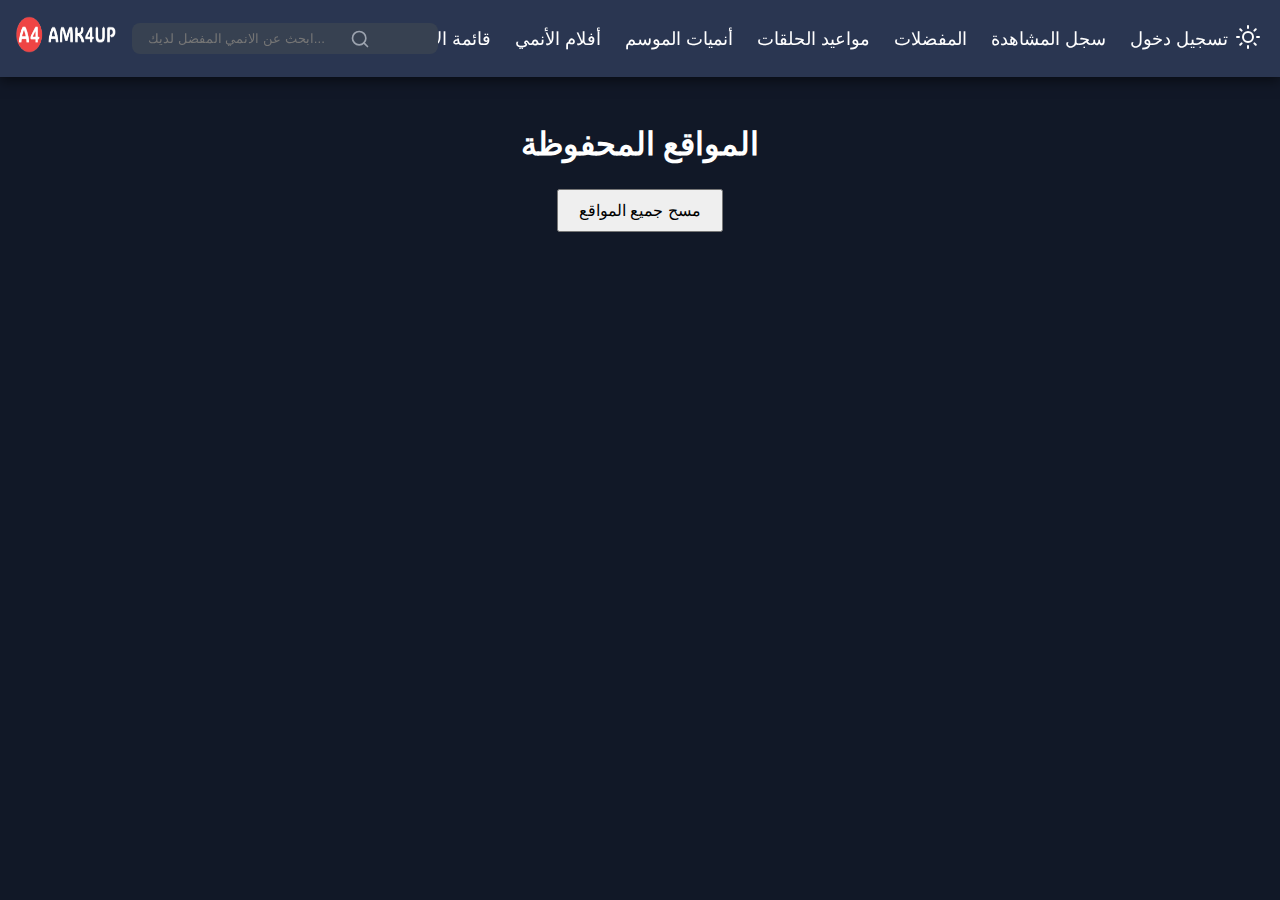
<file: المفضلات.html>
<!DOCTYPE html>
<html lang="ar">
<head>
    <meta charset="UTF-8">
    <meta name="viewport" content="width=device-width, initial-scale=1.0">
    <link rel="stylesheet" href="/CSS/style.css">
    <script src="navbar.js"defer></script>
    <title>المواقع المحفوظة</title>
    <style>
        body {
            font-family: Arial, sans-serif;
            text-align: center;
            margin-top: 120px;
        }
        ul {
            list-style-type: none;
            padding: 0;
        }
        li {
            margin: 10px 0;
        }
        a {
            text-decoration: none;
            color: blue;
            font-size: 18px;
        }
        button {
            padding: 10px 20px;
            font-size: 16px;
            cursor: pointer;
        }
    </style>
</head>
<body>
    <div id="navbar-container"></div>
    <h1>المواقع المحفوظة</h1>
    <ul id="linksList"></ul>
    <button onclick="clearLinks()">مسح جميع المواقع</button>

    <script>
        function loadLinks() {
            let savedSites = localStorage.getItem("savedSites") ? JSON.parse(localStorage.getItem("savedSites")) : [];
            let list = document.getElementById("linksList");
            if (!list) return;

            list.innerHTML = "";

            savedSites.forEach(site => {
                let listItem = document.createElement("li");
                let anchor = document.createElement("a");
                anchor.href = site.url;
                anchor.textContent = site.title;
                anchor.target = "_blank"; // فتح الموقع في نافذة جديدة

                listItem.appendChild(anchor);
                list.appendChild(listItem);
            });
        }

        function clearLinks() {
            localStorage.removeItem("savedSites"); // حذف جميع المواقع
            loadLinks(); // تحديث القائمة
        }

        window.onload = loadLinks; // تحميل المواقع عند فتح الصفحة
    </script>
    <script>
        fetch('navbar.html')
            .then(response => response.text())
            .then(data => document.getElementById('navbar-container').innerHTML = data);
    </script>
</body>
</html>
</file>
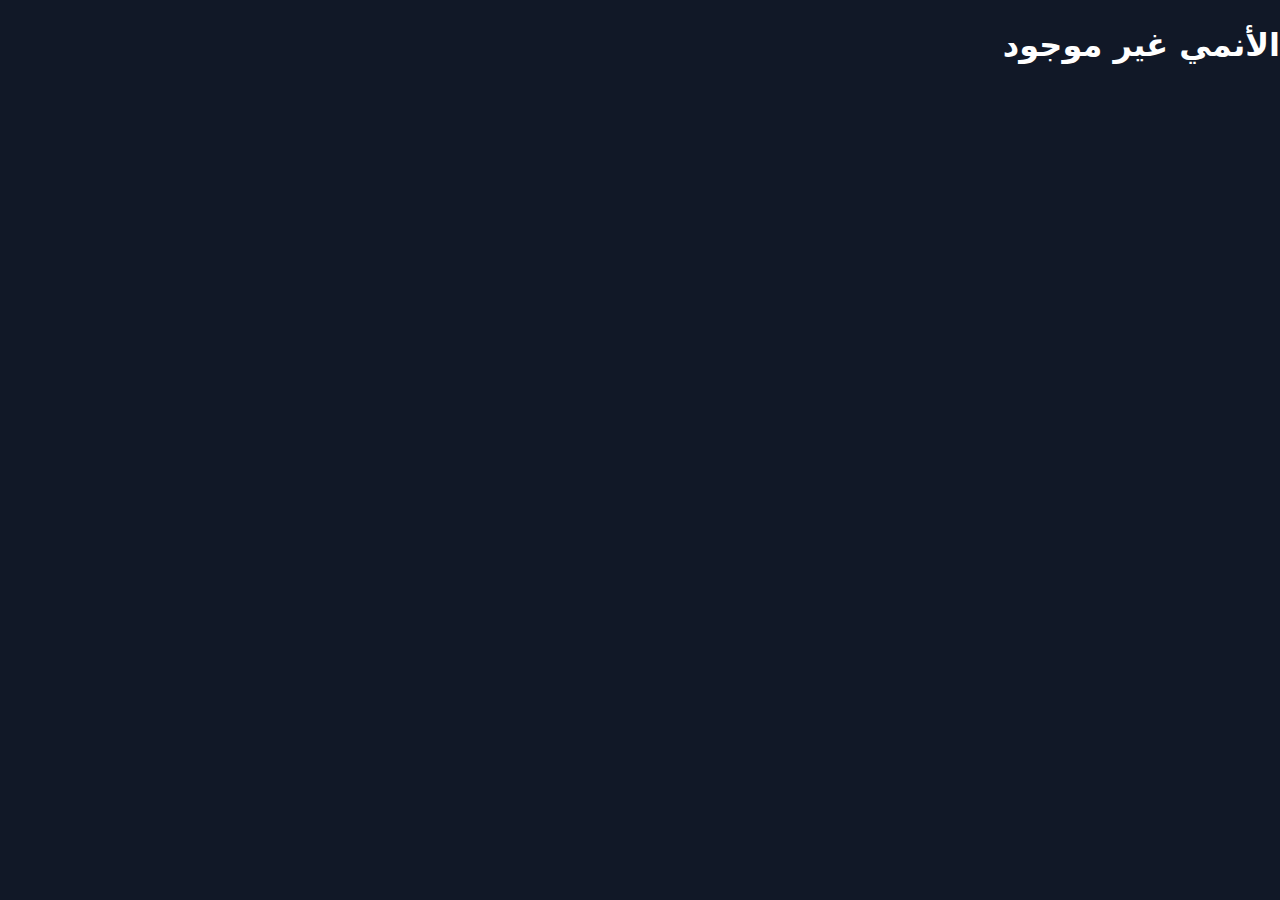
<file: test1/Anime Page Dynamic.html>
<!DOCTYPE html>
<html lang="ar" dir="rtl">
<head>
    <meta charset="UTF-8">
    <meta name="viewport" content="width=device-width, initial-scale=1.0">
    <meta name="description" content="عرض أنمي ديناميكي" id="meta-description">
    <title id="page-title">عرض الأنمي</title>
    <link rel="stylesheet" href="..//CSS/Profile.css">
    <link rel="stylesheet" href="..//CSS/style.css">
    <link rel="icon" href="https://abdo12249.github.io/1/navbar/favicon.ico" type="image/x-icon">
</head>

<body>
    
    <div id="navbar-container"></div>
    <div class="container">
        <h1 class="anime-title">جارٍ التحميل...</h1>

        <button id="saveButton" class="not-saved">اضافة للمفضل</button>
        <script src="../navbar.js"></script>

<div style="max-width:100%;overflow:hidden;">
    <script type="text/javascript">
        atOptions = {
            'key' : 'fcb1605c77b3fd33d38ff238d2ffbd00',
            'format' : 'iframe',
            'height' : 90,
            'width' : 728,
            'params' : {}
        };
    </script>
    <script type="text/javascript" src="//www.highperformanceformat.com/fcb1605c77b3fd33d38ff238d2ffbd00/invoke.js"></script>
</div>

<style>
iframe {
    max-width: 100% !important;
    height: auto !important;
}
</style>


        <div class="content-wrapper">
            <div class="anime-image">
                <img src="" alt="صورة الأنمي">
            </div>
            <div class="anime-info" id="anime-info"></div>
        </div>

        <div class="story">
            <h2>Story:</h2>
            <p>...</p>
        </div>

        <div class="episodes-section">
            <h2>حلقات الأنمي:</h2>
            <div class="episodes-grid"></div>
        </div>
    </div>

    <script>
        const urlParams = new URLSearchParams(window.location.search);
        const animeId = urlParams.get('id');

        fetch('animes.json')
            .then(res => res.json())
            .then(data => {
                const anime = data[animeId];
                if (!anime) {
                    document.body.innerHTML = '<h1>الأنمي غير موجود</h1>';
                    return;
                }

                // تحديث العنوان والوصف
                document.title = anime.title + ' - AMK4UP - موقع مشاهدة الانمي';
                const metaDesc = document.querySelector('meta[name="description"]');
                if (metaDesc) metaDesc.setAttribute('content', anime.title + ' - تعريف الأنمي');

                document.querySelector('.anime-title').textContent = anime.title;
                document.querySelector('.anime-image img').src = anime.image;
                document.querySelector('.anime-image img').alt = anime.title;
                document.querySelector('.story p').textContent = anime.description;

                const infoBox = document.getElementById('anime-info');
                infoBox.innerHTML = `
                    <div class="info-item">
                        <strong>التصنيف:</strong>
                        ${anime.tags.map(tag => `<button class="icon-button1"><a href="/1/tag/wep/category.html?category=${encodeURIComponent(tag)}">${tag}</a></button>`).join(' ')}
                    </div>
                    <div class="info-item"><strong>النوع:</strong> ${anime.type}</div>
                    <div class="info-item"><strong>حالة الأنمي:</strong> <button class='icon-button1'><a href='/1/tag/wep/category.html?category=${encodeURIComponent(anime.status)}'>${anime.status}</a></button></div>
                    <div class="info-item"><strong>عدد الحلقات:</strong> ${anime.episodeCount}</div>
                    <div class="info-item"><strong>مدة الحلقة:</strong> ${anime.duration}</div>
                    <div class="info-item"><strong>الموسم:</strong> <button class='icon-button1'><a href='/1/tag/wep/category.html?category=${encodeURIComponent(anime.season)}'>${anime.season}</a></button></div>
                    <div class="info-item"><strong>المصدر:</strong> ${anime.source}</div>
                    <div class="info-item"><strong>اسم ملف الحلقات:</strong> <code>episodes/${animeId}.json</code></div>
                `;

                // تحميل ملف الحلقات من ملف منفصل
                //?id=dr-stone
                fetch(`episodes/${animeId}.json`)
                    .then(res => res.json())
                    .then(episodeData => {
                        const episodes = Array.isArray(episodeData) ? episodeData : episodeData.episodes;
                        if (!Array.isArray(episodes)) {
                            throw new Error("صيغة ملف الحلقات غير صحيحة");
                        }

                        const episodesGrid = document.querySelector('.episodes-grid');
                        episodes.forEach(episode => {
                            const epEl = document.createElement('a');
                            epEl.href = episode.link;
                            epEl.className = 'episode-item';
                            epEl.innerHTML = `
                                <img src="${episode.image}" alt="الحلقة ${episode.number}">
                                <div class="episode-number">الحلقة ${episode.number}</div>
                            `;
                            episodesGrid.appendChild(epEl);
                        });
                    })
                    .catch(error => {
                        console.error('خطأ في تحميل ملف الحلقات:', error);
                        document.querySelector('.episodes-section').style.display = 'none';
                    });
            })
            .catch(error => console.error('خطأ في تحميل بيانات الأنمي:', error));

        fetch('../navbar.html')
            .then(response => response.text())
            .then(data => document.getElementById('navbar-container').innerHTML = data);
    </script>
    <div style="margin: 15px 0; text-align: center;">
  <script async="async" data-cfasync="false" src="//pl27400501.profitableratecpm.com/cccf85ebe49cd5752952d5b413cfb457/invoke.js"></script>
  <div id="container-cccf85ebe49cd5752952d5b413cfb457"></div>
</div>

</body>
</html>
</file>
<file: CSS/style.css>
:root {
    --primary-color: #ef4444;
    --bg-dark: #111827;
    --bg-darker: #1f2937;
    --text-light: #ffffff;
    --text-gray: #9ca3af;    
}

/* الخطوط واللون */
body {
    font-family: system-ui, -apple-system, BlinkMacSystemFont, 'Segoe UI', Roboto, Oxygen, Ubuntu, Cantarell, 'Open Sans', 'Helvetica Neue', sans-serif;
    background-color: var(--bg-dark);
    color: var(--text-light);
    line-height: 1.5;
    transition: background-color 0.3s ease, color 0.3s ease; /* تأثير ناعم عند تغيير اللون أو الخلفية */
    margin: 0;
}


/* احا */

/* Navigation */
.navbar {
    background-color: var(--bg-darker);
    position: fixed;
    width: 100%;
    z-index: 1000;
    top: 0;
    box-shadow: 0 2px 8px rgba(0,0,0,0.3);
    transition: background-color 0.3s ease, box-shadow 0.3s ease;
}

.navbar:hover {
    background-color: #2a3651;
    box-shadow: 0 4px 12px rgba(0,0,0,0.5);
}

.nav-container {
    max-width: 1280px;
    margin: 0 auto;
    padding: 1rem;
    display: flex;
    align-items: center;
    justify-content: space-between;
}

.logo {
    display: flex;
    align-items: center;
    gap: 0.5rem;
    font-weight: bold;
    font-size: 1.25rem;
    user-select: none;
    transition: color 0.3s ease;
}

.logo:hover {
    color: var(--primary-color);
    cursor: pointer;
}

.logo-icon {
    color: var(--primary-color);
    transition: transform 0.3s ease;
}

.logo-icon:hover {
    transform: rotate(15deg);
}

.search-bar {
    position: relative;
    max-width: 32rem;
    flex: 1;
    margin: 0 1rem;
}

.search-bar input {
    width: 100%;
    padding: 0.5rem 2.5rem 0.5rem 1rem;
    background-color: #374151;
    border: none;
    border-radius: 0.5rem;
    color: var(--text-light);
    transition: background-color 0.3s ease, box-shadow 0.3s ease;
}

.search-bar input:hover {
    background-color: #4b5563;
}

.search-bar input:focus {
    outline: 2px solid var(--primary-color);
    outline-offset: -2px;
    box-shadow: 0 0 8px var(--primary-color);
}

.search-icon {
    position: absolute;
    right: 0.75rem;
    top: 50%;
    transform: translateY(-50%);
    color: var(--text-gray);
    transition: color 0.3s ease;
}

.search-bar input:focus + .search-icon {
    color: var(--primary-color);
}

.nav-buttons {
    display: flex;
    gap: 1rem;
}

.icon-button {
    background: none;
    border: none;
    color: var(--text-light);
    cursor: pointer;
    padding: 0.25rem;
    transition: color 0.3s ease, transform 0.3s ease;
}

.icon-button a {
    text-decoration: none;
    color: inherit;
    transition: color 0.3s ease;
}

.icon-button:hover {
    color: var(--primary-color);
    transform: scale(1.1);
}

/* Hero Section */
.hero {
    position: relative;
    height: 60vh;
    background: linear-gradient(to bottom, transparent, var(--bg-dark));
    margin-top: 5rem;
    overflow: hidden;
}

.slideshow {
    position: absolute;
    inset: 0;
    width: 100%;
    height: 100%;
}

.hero-image {
    position: absolute;
    inset: 0;
    width: 100%;
    height: 100%;
    opacity: 0;
    z-index: 0;
    transition: opacity 1s ease-in-out, z-index 0s 1s;
    will-change: opacity;
}

.hero-image.active {
    opacity: 1;
    z-index: 1;
    transition: opacity 1s ease-in-out, z-index 0s 0s;
}

.hero-content {
    position: absolute;
    bottom: 10%;
    left: 5%;
    max-width: 400px;
    color: var(--text-light);
    z-index: 2;
    animation: slideUpFade 1s ease forwards;
}

@keyframes slideUpFade {
    from {
        opacity: 0;
        transform: translateY(20px);
    }
    to {
        opacity: 1;
        transform: translateY(0);
    }
}

.hero h1 {
    font-size: 2.5rem;
    font-weight: bold;
    margin-bottom: 1rem;
    text-shadow: 0 2px 5px rgba(0,0,0,0.7);
}

.hero p {
    font-size: 1.25rem;
    margin-bottom: 1.5rem;
    text-shadow: 0 1px 3px rgba(0,0,0,0.5);
}

.primary-button {
    display: inline-flex;
    align-items: center;
    gap: 0.5rem;
    background-color: var(--primary-color);
    color: var(--text-light);
    padding: 0.75rem 1.5rem;
    border: none;
    border-radius: 0.5rem;
    font-weight: 600;
    cursor: pointer;
    transition: background-color 0.2s, transform 0.2s ease;
    box-shadow: 0 4px 8px rgba(239, 68, 68, 0.4);
}

.primary-button:hover {
    background-color: #dc2626;
    transform: scale(1.05);
    box-shadow: 0 6px 14px rgba(220, 38, 38, 0.6);
}

.hero-controls {
    position: absolute;
    top: 50%;
    width: 100%;
    display: flex;
    justify-content: space-between;
    z-index: 3;
}

.control {
    background: rgba(0, 0, 0, 0.5);
    color: white;
    border: none;
    padding: 1rem;
    font-size: 1.5rem;
    cursor: pointer;
    border-radius: 50%;
    transition: background 0.2s, transform 0.2s ease;
}

.control:hover {
    background: rgba(0, 0, 0, 0.8);
    transform: scale(1.2);
}

.hero-indicators {
    position: absolute;
    bottom: 2%;
    left: 50%;
    transform: translateX(-50%);
    display: flex;
    gap: 0.5rem;
    z-index: 3;
}

.indicator {
    width: 10px;
    height: 10px;
    background: rgba(255, 255, 255, 0.5);
    border-radius: 50%;
    transition: background 0.2s ease, transform 0.3s ease;
    cursor: pointer;
}

.indicator:hover {
    transform: scale(1.3);
    background: var(--primary-color);
}

.indicator.active {
    background: white;
    transform: scale(1.4);
}

/* Featured Section */
.featured {
    max-width: 1280px;
    margin: 0 auto;
    padding: 3rem 1rem;
}

.section-header {
    display: flex;
    justify-content: space-between;
    align-items: center;
    margin-top: 4rem;
}

.section-header h2 {
    font-size: 1.5rem;
    font-weight: bold;
}

.filter-buttons {
    display: flex;
    gap: 1rem;
}

.text-button {
    display: inline-flex;
    align-items: center;
    gap: 0.25rem;
    background: none;
    border: none;
    color: var(--primary-color);
    cursor: pointer;
    padding: 0.25rem;
    transition: color 0.3s ease, transform 0.3s ease;
}

.text-button:hover {
    color: #dc2626;
    transform: scale(1.1);
}

/* Anime Grid */
.anime-grid {
    display: grid;
    grid-template-columns: repeat(auto-fill, minmax(300px, 1fr));
    gap: 1.5rem;
    transition: all 0.3s ease;
}

.anime-card {
    background-color: var(--bg-darker);
    border-radius: 1rem;
    overflow: hidden;
    transition: transform 0.3s ease, box-shadow 0.3s ease;
    margin-right: 0.5rem;
    cursor: pointer;
    box-shadow: 0 0 0 transparent;
}

.anime-card:hover {
    transform: scale(1.05);
    box-shadow: 0 8px 16px rgba(239, 68, 68, 0.5);
}

.anime-image {
    position: relative;
    overflow: hidden;
    border-radius: 1rem 1rem 0 0;
}

.anime-image img {
    width: 100%;
    height: 16rem;
    transition: transform 0.4s ease;
}

.anime-card:hover .anime-image img {
    transform: scale(1.1);
}

.rating {
    position: absolute;
    top: 0.5rem;
    right: 0.5rem;
    background-color: var(--primary-color);
    padding: 0.25rem 0.5rem;
    border-radius: 0.25rem;
    display: flex;
    align-items: center;
    gap: 0.25rem;
    font-weight: 600;
    box-shadow: 0 2px 6px rgba(0,0,0,0.4);
}

.anime-info {
    padding: 1rem;
}

.anime-info p {
    display: -webkit-box;
    -webkit-box-orient: vertical;
    -webkit-line-clamp: 2;
    line-clamp: 2; /* النسخة القياسية */
    overflow: hidden;
    text-overflow: ellipsis;
}

.anime-info h3 {
    font-size: 1.125rem;
    font-weight: 600;
    margin-bottom: 0.5rem;
    transition: color 0.3s ease;
}

.anime-info h3:hover {
    color: var(--primary-color);
    cursor: pointer;
}

.anime-meta {
    display: flex;
    justify-content: space-between;
    align-items: center;
}

.anime-meta span {
    color: var(--text-gray);
}

.watch-button {
    background-color: var(--primary-color);
    color: var(--text-light);
    padding: .5rem 1rem;
    border: none;
    border-radius: 0.25rem;
    cursor: pointer;
    text-decoration: none;
    font-size: 1.1rem;
    font-weight: 600;
    margin-bottom: 7px;
    margin-left: 7px;
    transition: background-color 0.3s ease, transform 0.2s ease;
    box-shadow: 0 3px 6px rgba(239, 68, 68, 0.5);
}

.watch-button:hover {
    background-color: #dc2626;
    transform: scale(1.05);
    box-shadow: 0 5px 12px rgba(220, 38, 38, 0.7);
}

.watch-button.active {
    background-color: #4b5563;
    color: #ededed;
    border: 3px solid #000000;
    box-shadow: none;
    transform: none;
}

/* زر القائمة الجانبية (الهامبرغر) */
.menu-btn {
    font-size: 24px;
    background-color: #007bff;
    color: var(--text-light);
    border: none;
    padding: 10px 15px;
    cursor: pointer;
    position: fixed;
    top: 10px;
    right: 10px;
    z-index: 1600;
    border-radius: 5px;
    transition: background-color 0.3s ease, transform 0.2s ease;
}

.menu-btn:hover {
    background-color: #0056b3;
    transform: scale(1.1);
}

/* القائمة الجانبية */
.sidebar {
    position: fixed;
    top: 0;
    right: -270px; /* مساحة أكبر خارج الشاشة */
    width: 270px; /* أعرض قليلاً */
    height: 100%;
    background: linear-gradient(180deg, #1f2937 0%, #111827 100%);
    color: var(--text-light);
    padding-top: 60px;
    box-shadow:
      -4px 0 15px rgba(239, 68, 68, 0.5),
      inset 0 0 10px rgba(255, 255, 255, 0.05);
    border-radius: 0 0 0 15px;
    transition: right 0.4s cubic-bezier(0.4, 0, 0.2, 1), box-shadow 0.3s ease;
    backdrop-filter: blur(6px);
    z-index: 1500;
    overflow-y: auto;
}

/* تمرير القائمة بشكل أنيق */
.sidebar::-webkit-scrollbar {
    width: 8px;
}

.sidebar::-webkit-scrollbar-track {
    background: transparent;
}

.sidebar::-webkit-scrollbar-thumb {
    background-color: var(--primary-color);
    border-radius: 4px;
}

/* عندما تكون القائمة مفتوحة */
.sidebar.active {
    right: 0;
    box-shadow:
      -8px 0 25px rgba(239, 68, 68, 0.8),
      inset 0 0 15px rgba(255, 255, 255, 0.1);
    animation: slideInSidebar 0.4s forwards ease;
}

/* تحريك انزلاقي ناعم */
@keyframes slideInSidebar {
    0% {
        right: -270px;
        opacity: 0;
        filter: blur(4px);
    }
    100% {
        right: 0;
        opacity: 1;
        filter: blur(0);
    }
}

/* الروابط داخل القائمة */
.sidebar ul {
    list-style: none;
    padding: 0 1rem;
    margin: 0;
}

.sidebar ul li {
    margin: 18px 0;
    border-radius: 12px;
    transition: background-color 0.3s ease, transform 0.25s ease;
    padding: 8px 12px;
}

.sidebar ul li a {
    color: var(--text-light);
    text-decoration: none;
    font-size: 20px;
    display: block;
    transition: color 0.3s ease;
    user-select: none;
}

.sidebar ul li:hover {
    background: var(--primary-color);
    transform: translateX(-5px);
    box-shadow: 0 4px 10px rgba(239, 68, 68, 0.6);
}

.sidebar ul li:hover a {
    color: var(--bg-dark);
}

/* تأثير عند التمرير على روابط القائمة */
.sidebar ul li a:hover {
    color: var(--bg-dark);
    font-weight: 700;
}

/* Responsive adjustments */
@media (max-width: 480px) {
    .sidebar {
        width: 220px;
        padding-top: 50px;
    }

    .sidebar ul li a {
        font-size: 18px;
        padding: 8px 10px;
    }
}

/* Filters */
#filters {
    display: flex;
    flex-wrap: wrap;
    justify-content: center;
    gap: 10px;
    background-color: #4b556373;
    padding: 15px;
    border-radius: 12px;
    max-width: 900px;
    margin: 0 auto;
    transition: background-color 0.3s ease;
}

#filters:hover {
    background-color: #6b7280a1;
}

#filters label {
    align-items: start;
    font-weight: bold;
}

#filters select {
    padding: 6px 10px;
    border-radius: 8px;
    border: 5px solid #7b2d2d;
    background-color: #0000007d;
    min-width: 140px;
    font-size: 20px;
    margin-top: 4px;
    transition: border-color 0.3s ease, background-color 0.3s ease;
}

#filters select:hover,
#filters select:focus {
    border-color: var(--primary-color);
    background-color: #1f2937;
}

/* Responsive */
@media (max-width: 600px) {
    #filters {
        flex-direction: column;
        align-items: center;
    }

    #filters label {
        width: 100%;
        align-items: center;
        text-align: center;
    }

    #filters select {
        width: 100%;
        max-width: 300px;
    }
}

/* إخفاء الزر والقائمة على الشاشات الكبيرة */
@media (min-width: 768px) {
    .menu-btn {
        display: none;
    }

    .sidebar {
        display: none;
    }
}

/* Responsive Design */
@media (max-width: 768px) {
    .nav-container {
        flex-direction: column;
    }

    .search-bar {
        width: 50%;
        margin: 0;
    }

    .section-header {
        margin-top: 6rem;
    }

    .nav-buttons {
        display: none;
    }

    .icon-button {
        position: absolute;
        right: 90%;
        top: 16%;
    }

    /* Anime Grid */
    .anime-grid {
        display: grid;
        grid-template-columns: repeat(auto-fill, minmax(150px, 1fr));
        gap: 1.3rem;
    }

    .anime-card {
        background-color: var(--bg-darker);
        border-radius: 1rem;
        overflow: hidden;
        transition
</file>
<file: CSS/Profile.css>
:root {
    --primary-color: #ef4444;
    --primary-gradient: linear-gradient(45deg, #ef4444, #ff6f61);
    --text-dark: #000000;
    --text-light: #ffffff;
    --bg-background: #080b12;
    --shadow-glow: 0 0 8px rgba(239, 68, 68, 0.7);
    --shadow-deep: 0 4px 15px rgba(0, 0, 0, 0.6);
}

/* أنيميشن نبض توهج */
@keyframes pulseGlow {
    0%, 100% {
        text-shadow: 0 0 8px var(--primary-color);
        color: var(--text-light);
    }
    50% {
        text-shadow: 0 0 20px var(--primary-gradient);
        color: #fff6f6;
    }
}

/* حركة تذبذب خفيف */
@keyframes wiggle {
    0%, 100% { transform: rotate(0deg); }
    15% { transform: rotate(5deg); }
    30% { transform: rotate(-5deg); }
    45% { transform: rotate(4deg); }
    60% { transform: rotate(-4deg); }
    75% { transform: rotate(2deg); }
    90% { transform: rotate(-2deg); }
}

/* توهج الصور */
@keyframes imageGlowPulse {
    0%, 100% {
        box-shadow: 0 0 8px var(--primary-color);
    }
    50% {
        box-shadow: 0 0 18px var(--primary-gradient);
    }
}

body {
    font-family: Arial, sans-serif;
    line-height: 1.6;
    margin: 0;
    padding: 0;
    background-color: var(--bg-background);
    color: var(--text-light);
    transition: background-color 0.5s ease;
}

.container {
    max-width: 1200px;
    margin: auto;
    padding: 20px;
    background-color: var(--bg-background);
    box-shadow: var(--shadow-deep);
    border-radius: 10px;
    transition: box-shadow 0.3s ease;
}

.container:hover {
    box-shadow: 0 0 25px var(--primary-gradient);
}

.anime-title {
    text-align: center;
    font-size: 2.5em;
    margin-bottom: 20px;
    margin-top: 70px;
    color: var(--text-light);
    animation: pulseGlow 3s ease-in-out infinite;
    cursor: default;
}

.anime-title:hover {
    animation-play-state: paused;
    color: var(--primary-color);
    text-shadow: 0 0 25px var(--primary-gradient);
}

.content-wrapper {
    display: flex;
    gap: 20px;
    align-items: flex-start;
}

.anime-image {
    flex-shrink: 0;
    border-radius: 12px;
    overflow: hidden;
    box-shadow: var(--shadow-glow);
    transition: transform 0.4s ease, box-shadow 0.4s ease;
    animation: imageGlowPulse 4s ease-in-out infinite;
}

.anime-image:hover {
    transform: scale(1.07);
    box-shadow: 0 0 25px var(--primary-gradient);
    animation-play-state: paused;
}

.anime-image img {
    border-radius: 10px;
    object-fit: cover;
    display: block;
    width: 100%;
    height: auto;
}

.anime-info {
    flex-grow: 1;
}

.info-item {
    margin-bottom: 10px;
    transition: color 0.3s ease;
}

.info-item strong {
    color: #2980b9;
    text-shadow: 0 0 5px #2980b9aa;
}

.info-item a {
    border-radius: 50px;
    color: var(--text-light);
    background: var(--text-dark);
    padding: 15px 15px;
    overflow: hidden;
    font-weight: bold;
    text-decoration: none;
    display: inline-block;
    transition:
        color 0.3s ease,
        transform 0.3s ease,
        background 0.4s ease,
        box-shadow 0.3s ease;
    box-shadow: 0 0 5px transparent;
    cursor: pointer;
}

.info-item a:hover {
    color: var(--primary-color);
    transform: scale(1.15) rotate(3deg);
    background: var(--bg-background);
    box-shadow: 0 0 15px var(--primary-color);
    animation: wiggle 0.6s ease-in-out;
}

.icon-button1 {
    background: none;
    border: none;
    cursor: pointer;
    transition: transform 0.3s ease, filter 0.3s ease;
}

.icon-button1:hover {
    transform: rotate(15deg) scale(1.3);
    filter: drop-shadow(0 0 6px var(--primary-color));
    animation: wiggle 0.7s ease-in-out;
}

.story {
    margin-top: 20px;
}

.story h2 {
    color: var(--text-light);
    font-size: 1.5em;
    text-shadow: 0 0 6px var(--primary-color);
    animation: pulseGlow 4s ease-in-out infinite;
}

.story p {
    text-align: justify;
    line-height: 1.8;
    letter-spacing: 0.02em;
}

/* ====== تعديل شامل episodes-grid و episode-number ====== */

.episodes-grid {
    display: grid;
    grid-template-columns: repeat(auto-fill, minmax(230px, 1fr));
    gap: 15px;
    padding: 15px;
    background: linear-gradient(135deg, #111622, #1b263b);
    border-radius: 12px;
    box-shadow: 0 0 10px rgba(0,0,0,0.5);
    transition: box-shadow 0.3s ease, background 0.4s ease, gap 0.3s ease;
    overflow-x: auto;
    scroll-behavior: smooth;
}

/* تأثير عند تحريك الماوس فوق الشبكة */
.episodes-grid:hover {
    gap: 20px;
    box-shadow: 0 0 25px var(--primary-gradient);
    background: linear-gradient(135deg, #182033, #2a3a58);
}

/* scrollbar مخصص */
.episodes-grid::-webkit-scrollbar {
    height: 8px;
}

.episodes-grid::-webkit-scrollbar-track {
    background: #0a0e18;
    border-radius: 8px;
}

.episodes-grid::-webkit-scrollbar-thumb {
    background: var(--primary-color);
    border-radius: 8px;
    transition: background 0.3s ease;
}

.episodes-grid::-webkit-scrollbar-thumb:hover {
    background: #ff6961;
}

/* كل عنصر حلقة */
.episode-item {
    border-radius: 12px;
    background: #000000;
    box-shadow: 0 4px 15px rgba(0,0,0,0.7);
    display: flex;
    flex-direction: column;
    justify-content: space-between;
    transition: transform 0.3s ease, box-shadow 0.3s ease;
    cursor: pointer;
    position: relative;
    overflow: hidden;
}

/* توهج تفاعلي عند hover على الحلقة بالكامل */
.episode-item:hover {
    transform: scale(1.08);
    box-shadow: 0 0 30px var(--primary-gradient);
}

/* صورة الحلقة */
.episode-item img {
    width: 100%;
    height: 220px;
    object-fit: cover;
    transition: transform 0.4s ease;
}

.episode-item:hover img {
    transform: scale(1.05);
}

/* رقم الحلقة داخل العنصر — الآن كـ "شريط" متكامل */
.episode-number {
    background: var(--primary-gradient);
    color: var(--text-light);
    font-weight: 700;
    font-size: 16px;
    padding: 12px 0;
    border-radius: 0 0 12px 12px;
    text-align: center;
    user-select: none;
    transition:
        background 0.4s ease,
        box-shadow 0.4s ease,
        transform 0.3s ease,
        color 0.3s ease;
    box-shadow: 0 0 12px rgba(239, 68, 68, 0.8);
    cursor: pointer;
    width: 100%;
}

/* تأثير متناسق عند المرور على رقم الحلقة */
.episode-item:hover .episode-number,
.episode-number:hover {
    background: linear-gradient(135deg, #ff6f61, #ef4444);
    box-shadow: 0 0 25px #ef4444, 0 0 40px #ff6f61;
    color: #fff;
    transform: scale(1.1) rotate(-4deg);
    text-shadow: 0 0 8px #fff3f1;
}

/* تأثير نبض خفيف */
@keyframes pulseNumber {
    0%, 100% { box-shadow: 0 0 12px rgba(239, 68, 68, 0.8); }
    50% { box-shadow: 0 0 22px #ff6f61; }
}

/* تشغيل نبض عند التوقف عن التمرير */
.episode-number {
    animation: pulseNumber 4s ease-in-out infinite;
}

/* توقف النبض عند hover */
.episode-number:hover {
    animation-play-state: paused;
}

.saved {
    background-color: #e74c3c;
    color: var(--text-light);
    padding: 10px 20px;
    font-size: 18px;
    cursor: pointer;
    border: none;
    border-radius: 5px;
    transition: background-color 0.3s ease, box-shadow 0.3s ease, transform 0.3s ease;
    margin-right: 450px;
    box-shadow: 0 0 8px #e74c3c;
}

.saved:hover {
    background-color: #c0392b;
    box-shadow: 0 0 18px #c0392b;
    transform: scale(1.05) rotate(-2deg);
    animation: wiggle 0.7s ease-in-out;
}

.not-saved {
    background-color: #27ae60;
    color: var(--text-light);
    padding: 10px 20px;
    font-size: 18px;
    cursor: pointer;
    border: none;
    border-radius: 5px;
    transition: background-color 0.3s ease, box-shadow 0.3s ease, transform 0.3s ease;
    margin-right: 450px;
    box-shadow: 0 0 8px #27ae60;
}

.not-saved:hover {
    background-color: #1e8449;
    box-shadow: 0 0 18px #1e8449;
    transform: scale(1.05) rotate(2deg);
    animation: wiggle 0.7s ease-in-out;
}

@media (max-width: 768px) {
    .content-wrapper {
        flex-direction: column;
    }

    .anime-image {
        margin-bottom: 15px;
        align-self: center;
    }

    .anime-info {
        display: block;
    }

    .info-item {
        margin-bottom: 10px;
    }

    .anime-image img {
        margin-top: 10px;
    }

    .anime-title {
        margin-bottom: 0em;
        margin-top: 100px;
    }

    .icon-button1 {
        display: flex;
    }

    .saved, .not-saved {
        margin-right: 110px;
    }

    /* تعديل حجم episode-number على الموبايل */
    .episode-number {
        font-size: 14px;
        padding: 10px 0;
    }
}
</file>
